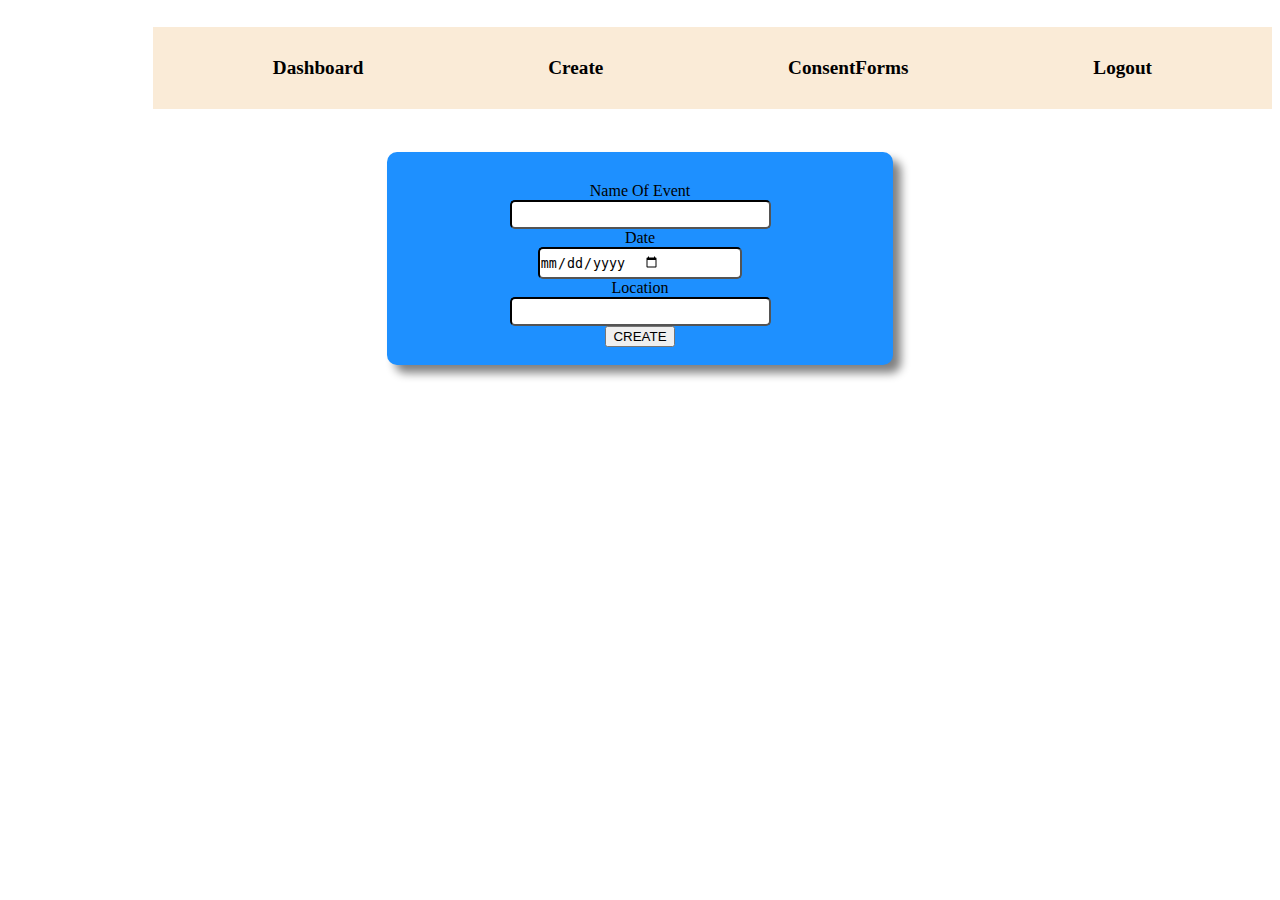
<file: consent form/create.html>
<!DOCTYPE html>
<html lang="en">
<head>
    <meta charset="UTF-8">
    <meta name="viewport" content="width=device-width, initial-scale=1.0">
    <link rel="stylesheet" href="home.css">
    <title>CREATE FORM</title>
</head>
<body>
    <div id="nav-bar">
        <ul>
            <li><a href="home.php">Dashboard</a></li>
            <li><a href="create.html">Create</a></li>
            <li><a href="#">ConsentForms</a></li>
            <li><a href="">Logout</a></li>
        </ul>
    </div>
    <br>
    <div id="form-create">
        <form  method="post" action="createform.php">
            <label>Name Of Event</label> <br>
            <input type="text" name="eventname" class="content"> <br>
            <label>Date</label> <br>
            <input type="date" name="date" class="content"> <br>
            <label>Location</label> <br>
            <input type="text" name="location" class="content"> <br>
            <input type="submit" name="submit" value="CREATE">
        </form>
    </div>
   
</body>
</html>
</file>
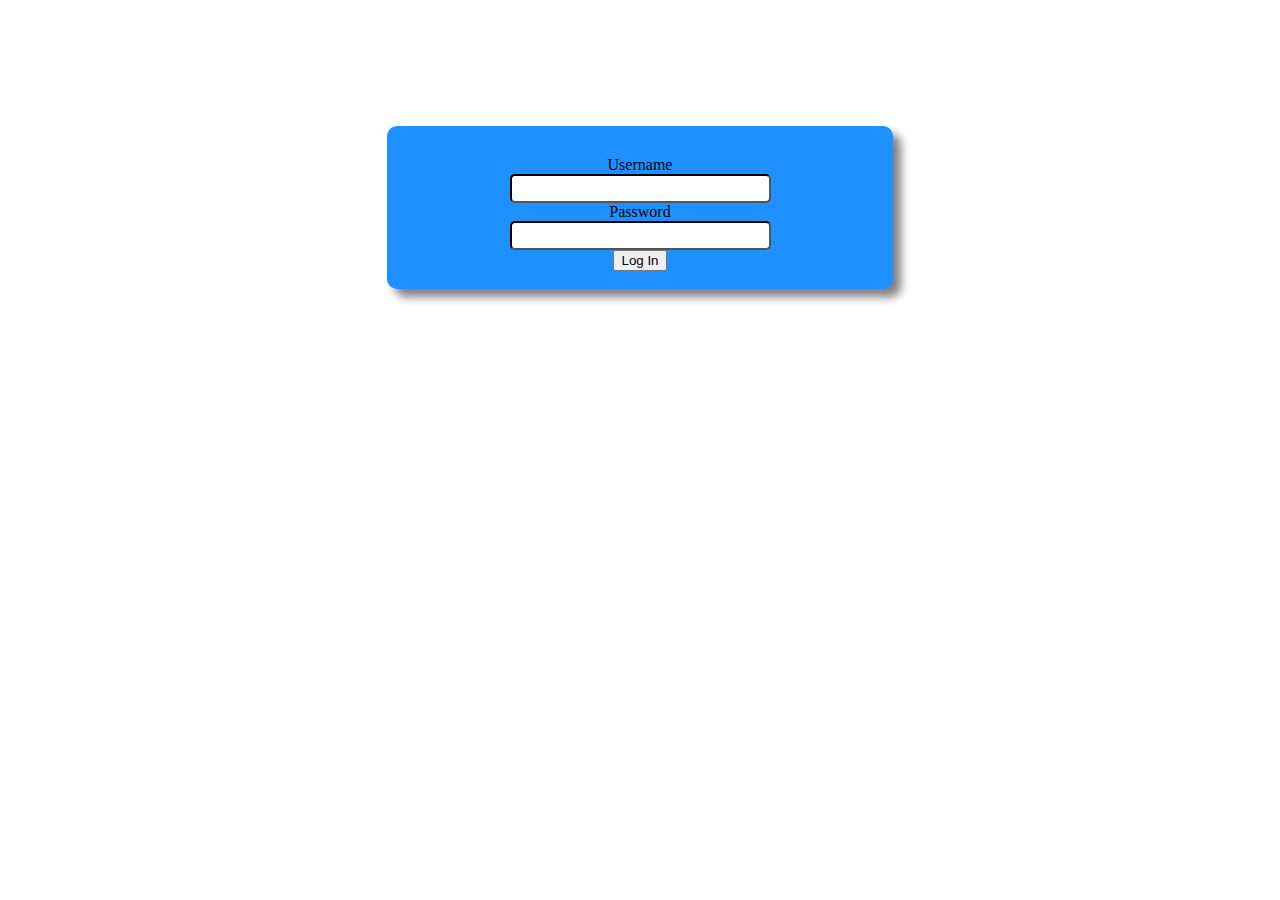
<file: consent form/login.html>
<!DOCTYPE html>
<html lang="en">
<head>
    <meta charset="UTF-8">
    <meta name="viewport" content="width=device-width, initial-scale=1.0">
    <link rel="stylesheet" href="home.css">
    <title>SIGN UP</title>
</head>
<body>
    
    <div id="form-create">
        <form   action="login.php" method="POST" >
            <label>Username</label> <br>
            <input type="text" name="user" class="content" > <br>
            
            <label>Password</label> <br>
            <input type="text" name="pass" class="content" > <br>
           
            <input type="submit" name="submit" value="Log In">
        </form>
    </div>
   
</body>
</html>
</file>
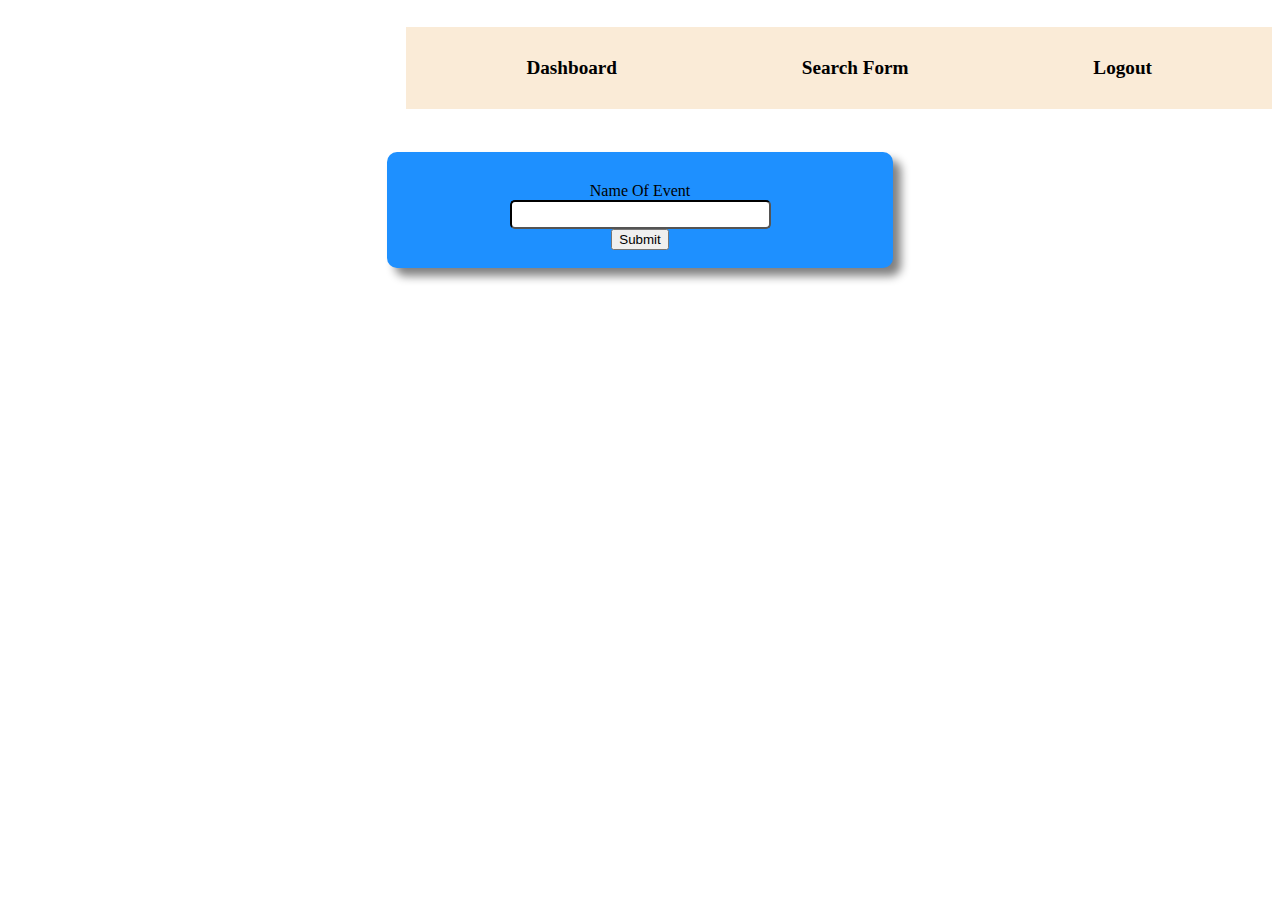
<file: consent form/search.html>
<!DOCTYPE html>
<html lang="en">
<head>
    <meta charset="UTF-8">
    <meta name="viewport" content="width=device-width, initial-scale=1.0">
    <title>SEARCH FORM</title>
    <link rel="stylesheet" href="home.css">
   
</head>
<body>
    <div id="nav-bar">
        <ul>
            <li><a href="adminhome.php">Dashboard</a></li>
            <li><a href="search.html">Search Form</a></li>
            
            <li><a href="logout.php">Logout</a></li>
        </ul>
    </div>
    <br>
    <div id="form-create">
        <form action="displayform.php" method="POST">
       
            <label for="exampleInputEmail1" class="form-label">Name Of Event</label> <br>
            <input type="text" name="event" class="content" > <br>
            
         
          <button type="submit" class="btn btn-primary">Submit</button>
        </form>
    </div>
    
</body>
</html>
</file>
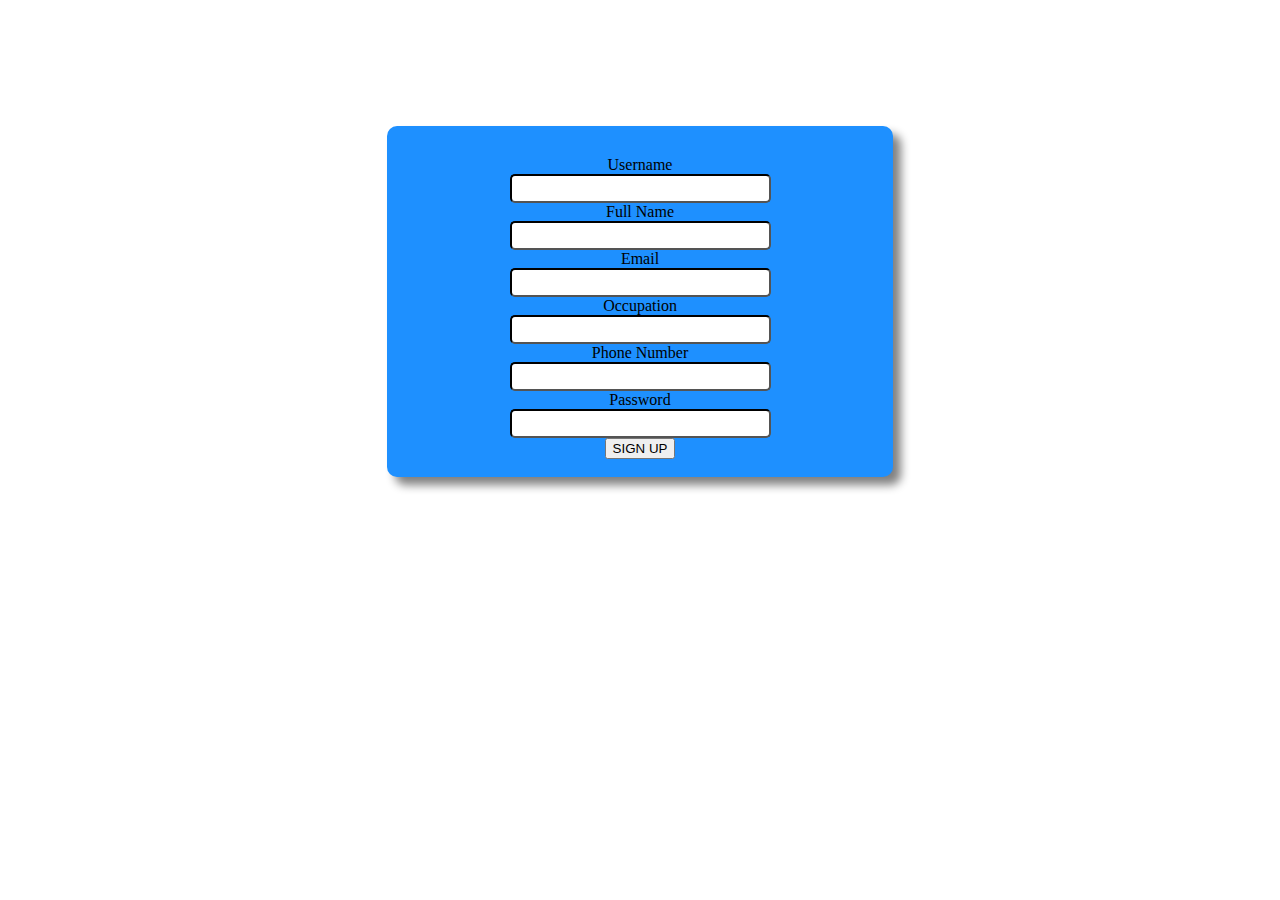
<file: consent form/signupform.html>
<!DOCTYPE html>
<html lang="en">
<head>
    <meta charset="UTF-8">
    <meta name="viewport" content="width=device-width, initial-scale=1.0">
    <link rel="stylesheet" href="home.css">
    <title>SIGN UP</title>
</head>
<body>
    
    <div id="form-create">
        <form  method="post" action="signform.php">
            <label>Username</label> <br>
            <input type="text" name="username" class="content" required> <br>
            <label>Full Name</label> <br>
            <input type="text" name="fullname" class="content" required> <br>
            <label>Email</label> <br>
            <input type="email" name="emailuser" class="content" required> <br>
            <label>Occupation</label> <br>
            <input type="text" name="occupation" class="content" required> <br>
            <label>Phone Number</label> <br>
            <input type="number" name="telenumber" class="content" required> <br>
            <label>Password</label> <br>
            <input type="text" name="passwrd" class="content" required> <br>
           
            <input type="submit" name="submit" value="SIGN UP">
        </form>
    </div>
   
</body>
</html>
</file>
<file: consent form/home.css>
ul {
    list-style-type: none;
    font-size: larger;
    padding:30px;
    float:right;
    background-color: antiquewhite;
    
}
ul li{
    text-decoration: none;
    display:inline;
    padding: 0px 90px;
}
ul li a{
    text-decoration: none;
    color: black;
    font-weight: bolder;
}
ul li :hover{
text-decoration: underline;
color:blue;
}
#form-create{
    border: 10px solid transparent;
    padding:20px 0px 8px 0px;
    border-radius: 10px;
    border-style: ridge;
    box-shadow: 8px 8px 10px gray;
    text-align: center;
    margin-right: 30%;
    margin-left: 30%;
    margin-top: 10%;
    background-color:dodgerblue;
}
.content{
    padding: 5px 80px 5px 0px;
border-radius: 5px;
border-color: black;

}
.error_message{
    border: 1px solid white;
    border-radius: 10%;
    padding:10px;
    text-align: left;
    background-color: lightpink;
    color:black;
    margin:50px;

}
</file>
